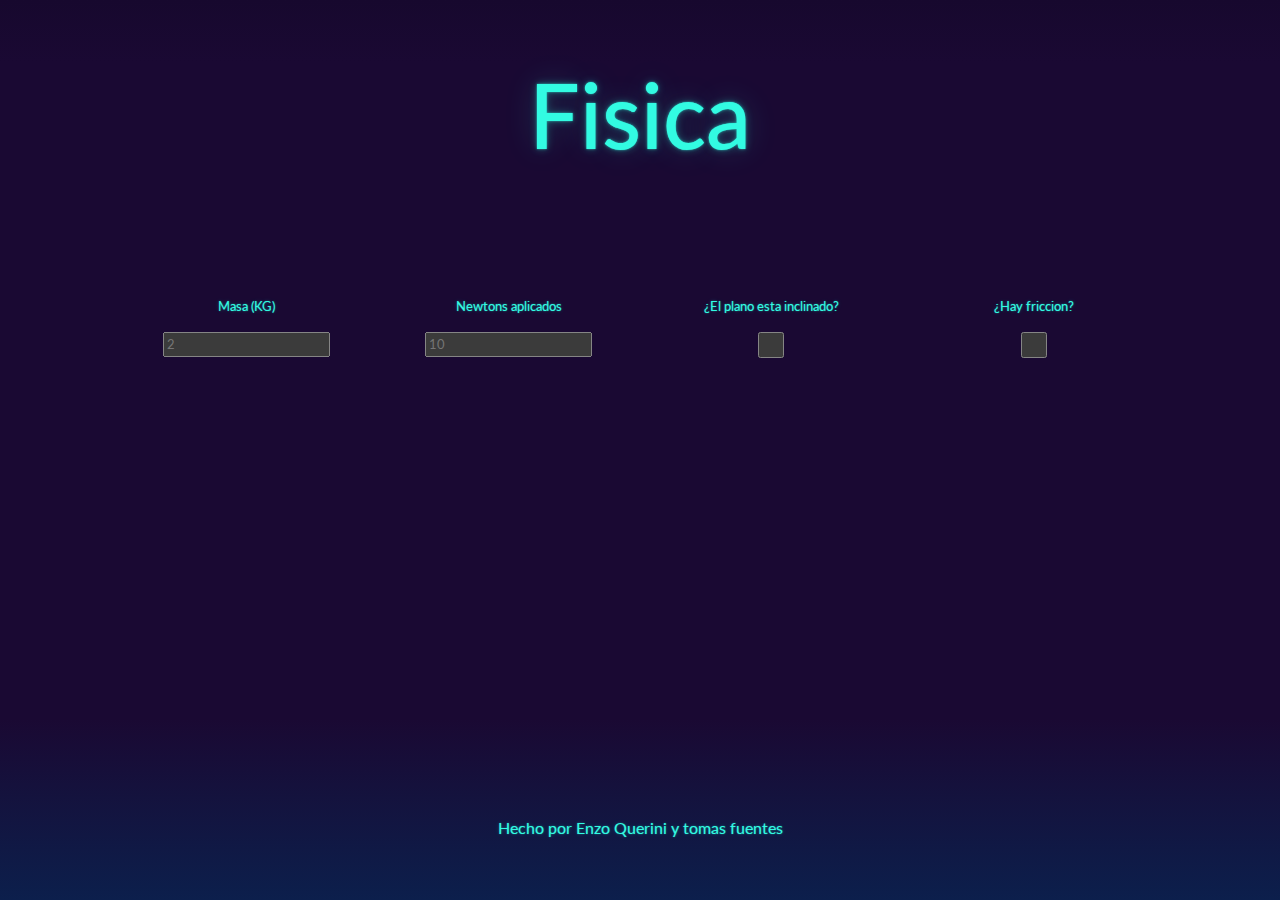
<file: index.html>
<!DOCTYPE html>
<html lang="en">
<head>
    <meta charset="UTF-8">
    <meta http-equiv="X-UA-Compatible" content="IE=edge">
    <meta name="viewport" content="width=device-width, initial-scale=1.0">
    <title>Fisica</title>
    <link rel="stylesheet" href="/styles/bootstrap.css">
    <link rel="stylesheet" href="/styles/styles.css">
</head>
<body>
    <h1>Fisica</h1>
    <form action="">
        <section>
            <p >Masa (KG)</p>
            <input id="masa" type="text" placeholder="2" onkeyup="calcular()" required>
        </section>
        <section>
            <p >Newtons aplicados</p>
            <input id="newtons" type="text" placeholder="10" onkeyup="calcular()" required>
        </section>
        <section>
            <p>¿El plano esta inclinado?</p>
            <input id="checkInclinacion" type="checkbox" class="checkbox" onclick="gradosLoader(),calcular()">
            <article id="contenedorInclinacion">
            </article>
            <span id="inclinacionAlert">  </span>
        </section>
        <section>
            <article>
                <p >¿Hay friccion?</p>
                <input id="checkFriccion" type="checkbox" class="checkbox" onclick="friccionSelectLoader(),coeficientesLoader(),calcular()">
            </article>
            <article id="contenedorFriccionSelect">
            </article>
            <div id="contenedorCoeficientes">
            </div>
        </section>
    </form>
<h2 id="result"></h2>
<footer>
<span>Hecho por Enzo Querini y tomas fuentes</span>
</footer>
<!--<script src="./index.js"></script>-->
<script src="./index.js"></script>
</body>
</html>
</file>
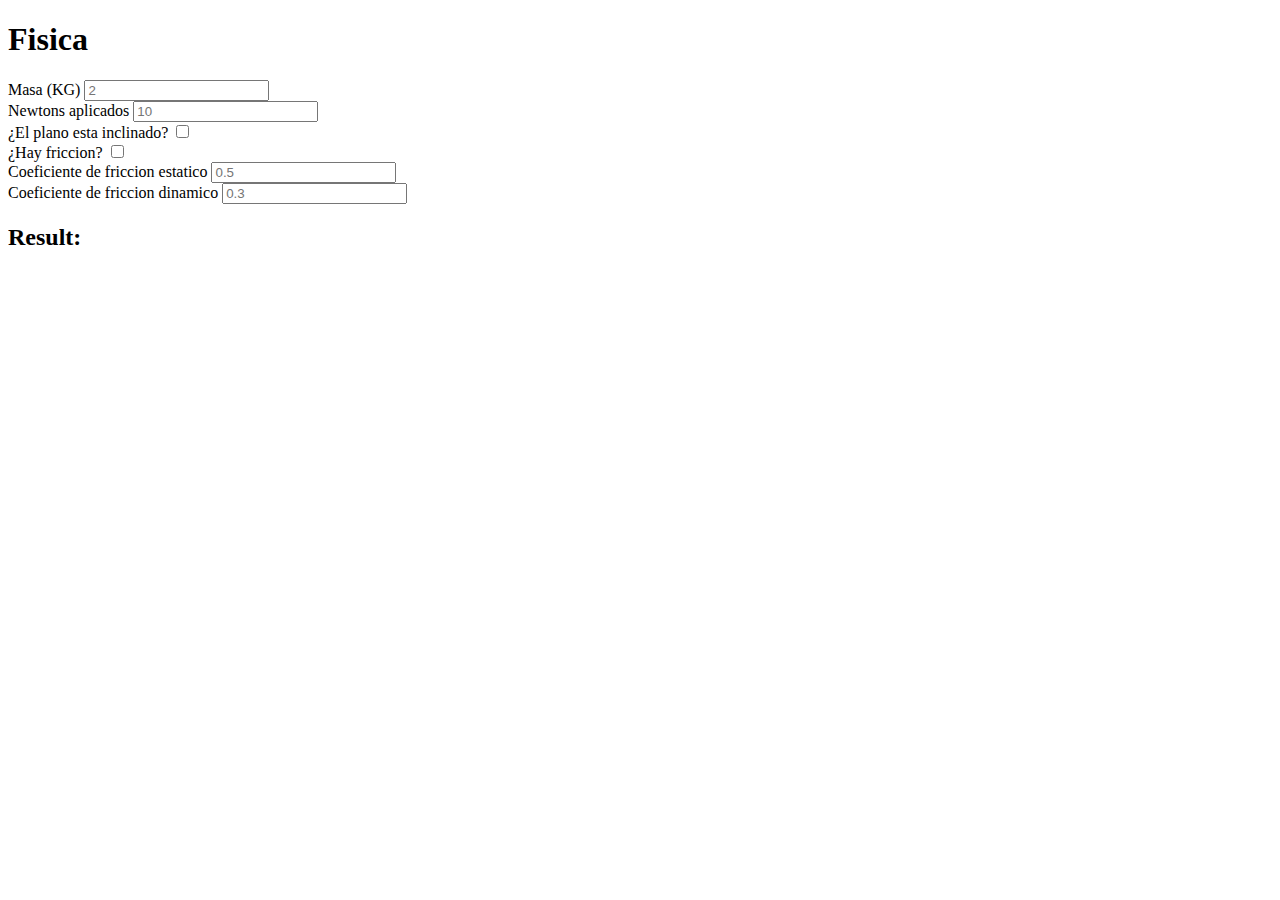
<file: template.html>
<!DOCTYPE html>
<html lang="en">
<head>
    <meta charset="UTF-8">
    <meta http-equiv="X-UA-Compatible" content="IE=edge">
    <meta name="viewport" content="width=device-width, initial-scale=1.0">
    <title>Fisica</title>
    
</head>
<body>
    <h1>Fisica</h1>
    <form action="">
        <article>
            <label for="masa">Masa (KG)</label>
            <input id="masa" type="text" placeholder="2" onkeyup="calcular()" required>
        </article>
        <article>
            <label for="newtons">Newtons aplicados</label>
            <input id="newtons" type="text" placeholder="10" onkeyup="calcular()" required>
        </article>
        <section>
            <label>¿El plano esta inclinado?</label>
            <input id="checkInclinacion" type="checkbox" onclick="gradosLoader(),calcular()">
            <article id="contenedorInclinacion">
                <label for="grados">¿Cuantos grados° esta inclinado el plano? </label>
                <input id="grados" type="text" placeholder="45" onkeyup="calcular()">
            </article>
            <span id="inclinacionAlert">  </span>
        </section>
        <section>
            <article>
                <label for="checkFriccion">¿Hay friccion?</label>
                <input id="checkFriccion" type="checkbox" onclick="friccionSelectLoader(),calcular()">
            </article>
            <article id="contenedorFriccionSelect">
                <label for="friccionSelect">Composicion de los materiales</label>
                <select name="friccionSelect" id="friccionSelect" onchange="coeficientesLoader(),calcular()">
                    <option>Madera sobre madera</option>
                    <option>Acero sobre hielo</option>
                    <option>Teflón sobre teflón</option>
                    <option>Caucho sobre cemento seco</option>
                    <option>Vidrio sobre vidrio</option>
                    <option>Esquí sobre nieve</option>
                    <option>Madera sobre cuero</option>
                    <option>Aluminio sobre acero</option>
                    <option>Articulaciones humanas</option>
                    <option>Personalizado</option>
                </select>
            </article>
            <div id="contenedorCoeficientes">
            <article>
                <label for="friccionEstatica">Coeficiente de friccion estatico</label>
                <input id="friccionEstatica" type="text" placeholder="0.5" onkeyup="calcular()">
            </article>
            <article>
                <label for="friccionDinamica">Coeficiente de friccion dinamico</label>
                <input id="friccionDinamica" type="text" placeholder="0.3" onkeyup="calcular()">
            </article>
            </div>
        </section>
    </form>
<h2>Result:</h2>
<footer>

</footer>
<!--<script src="./index.js"></script>-->
<script src="./index.js"></script>
</body>
</html>
</file>
<file: styles/styles.css>
body{
    text-align: center;
    display: flex;
    flex-direction: column;
    gap: auto;
    margin:0;
    justify-content:space-around;
    justify-items: center;
    justify-self: center;
    height: 100vh;
    width: 100vw;
}
h1{
    font-size: 10vh;
}
form{
    height: 30vh;
    align-self: center;
    justify-content: center;
    width: 80vw;
    margin: 0;
    display: flex;
    flex-direction: row;
    gap: 2vw;
}
section{
    width: 20vw;
    font-size: 1vw;
}
.checkbox{
    width: 5vw;
    height: 2vw;
    margin: 0;
}
#inclinacionAlert{
    color: yellow;
}
</file>
